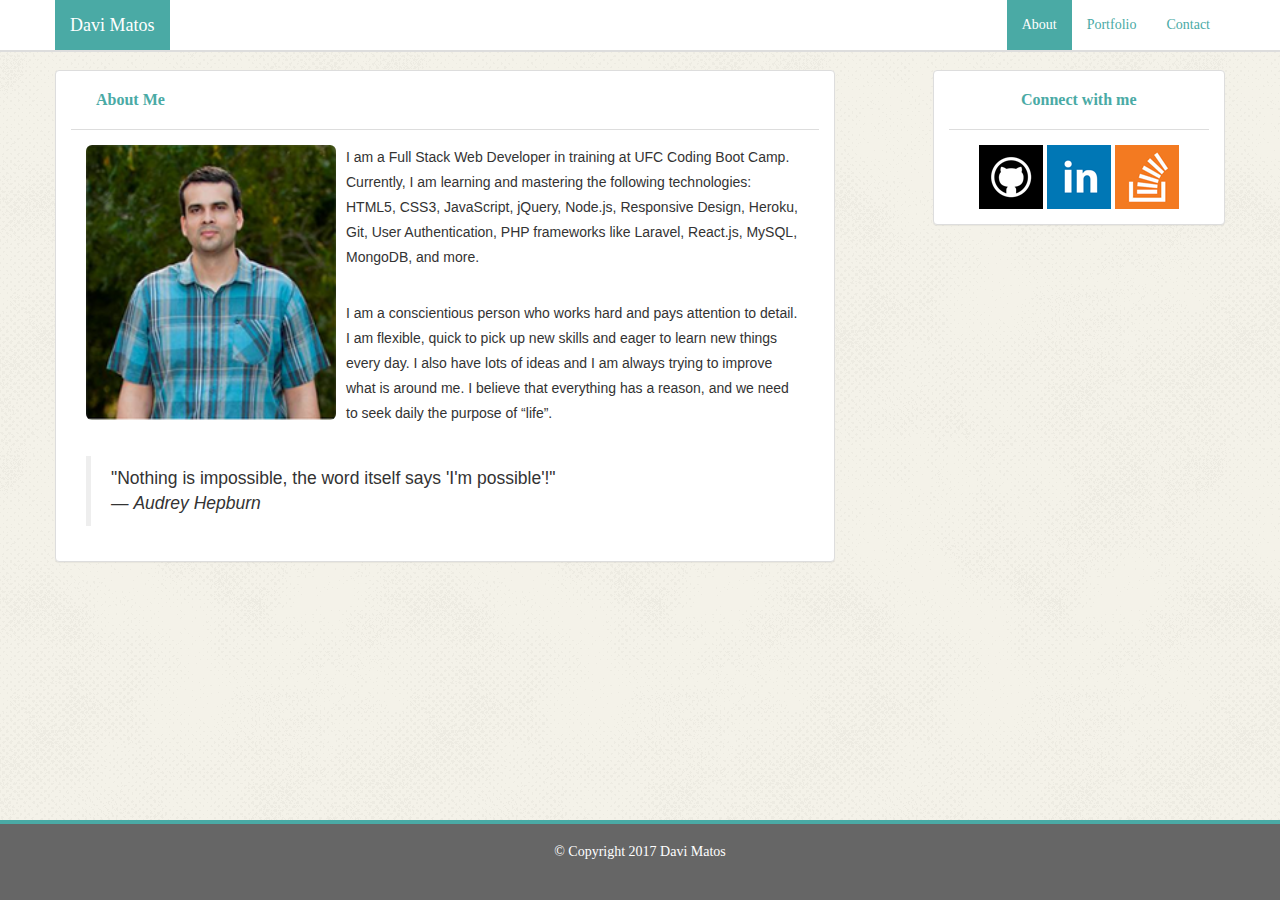
<file: index.html>
<!DOCTYPE html>
<html>

<head>
    <link rel="stylesheet" href="https://maxcdn.bootstrapcdn.com/bootstrap/3.3.7/css/bootstrap.min.css" integrity="sha384-BVYiiSIFeK1dGmJRAkycuHAHRg32OmUcww7on3RYdg4Va+PmSTsz/K68vbdEjh4u" crossorigin="anonymous">
    <link rel="stylesheet" type="text/css" href="assets/css/custom.css">
    <meta name="viewport" content="width=device-width, initial-scale=1.0">
    <title>Davi Matos</title>
</head>

<body>
    <div class="container-fluid">
        <div class="row">
            <div class="navbar navbar-default navbar-fixed-top navbar-inverse">
                <div class="container">
                    <div class="navbar-header">
                        <button type="button" class="navbar-toggle" data-toggle="collapse" data-target="#example">
                            <span class="icon-bar"></span>
                            <span class="icon-bar"></span>
                            <span class="icon-bar"></span>
                        </button>
                        <a href="" class="navbar-brand">Davi Matos</a>
                    </div>
                    <div class="collapse navbar-collapse nav" id="example">
                        <ul class="nav navbar-nav navbar-right">                
                            <li class="active"><a href="index.html">About</a></li>
                            <li><a href="portfolio.html">Portfolio</a></li>
                            <li><a href="contact.html">Contact</a></li>
                        </ul>
                    </div>
                    <!--navbar header-->
                </div>
                <!--container-->
            </div>
            <!--navbar-inverse-->
        </div>
        <!--close row-->
    </div>
    <!--navbar collapse-->
    <div class="container">
        <div class="row">
            <div class="panel panel-default col-md-8">
                <div class="panel-heading">
                    <h2 class="panel-title">About Me</h2>
                </div>
                <div class="panel-body">
                    <div class="pull-left">
                        <img class="img-rounded" src="assets/images/profile.jpg" alt="my bio-pic">
                    </div>
                    <div class="bodytext">
                        <p>I am a Full Stack Web Developer in training at UFC Coding Boot Camp. Currently, I am learning and mastering the following technologies: HTML5, CSS3, JavaScript, jQuery, Node.js, Responsive Design, Heroku, Git, User Authentication, PHP frameworks like Laravel, React.js, MySQL, MongoDB, and more.</p><br>
                        <p> I am a conscientious person who works hard and pays attention to detail. I am flexible, quick to pick up new skills and eager to learn new things every day. I also have lots of ideas and I am always trying to improve what is around me. I believe that everything has a reason, and we need to seek daily the purpose of “life”. </p><br>
                        <blockquote>
                            "Nothing is impossible, the word itself says 'I'm possible'!" <br>
                            — <cite class="n2">Audrey Hepburn</cite>
                        </blockquote>
                    </div>
                </div>
            </div>
            <div class="col-md-1"></div>
            <div class="panel panel-default col-md-3">
                <div class="panel-heading">
                    <h3 class="panel-title text-center">Connect with me</h3>
                </div>
                <div class="panel-body text-center">
                    <a href="https://github.com/davimatos2016" target="_blank"><img src="assets/images/github.png" alt="github profile"></a>
                    <a href="https://www.linkedin.com/in/davi-matos-366990105
                    " target="_blank"><img src="assets/images/linkedin.png" alt="linkdin profile"></a>
                    <a href="http://stackoverflow.com/users/7377094/davimatos2016" target="_blank"><img src="assets/images/stackoverflow.png" alt="stackoverflow profile"></a>
                </div>
            </div>
        </div>
        <nav class="navbar navbar-default navbar-fixed-bottom navbar-inverse">
            <div class="container text-center">
                <p>&copy; Copyright 2017 Davi Matos</p>
            </div>
        </nav>
    </div>
    <script src="https://ajax.googleapis.com/ajax/libs/jquery/1.12.4/jquery.min.js"></script>
    <script src="https://maxcdn.bootstrapcdn.com/bootstrap/3.3.7/js/bootstrap.min.js" integrity="sha384-Tc5IQib027qvyjSMfHjOMaLkfuWVxZxUPnCJA7l2mCWNIpG9mGCD8wGNIcPD7Txa" crossorigin="anonymous"></script>
</body>

</html>
</file>
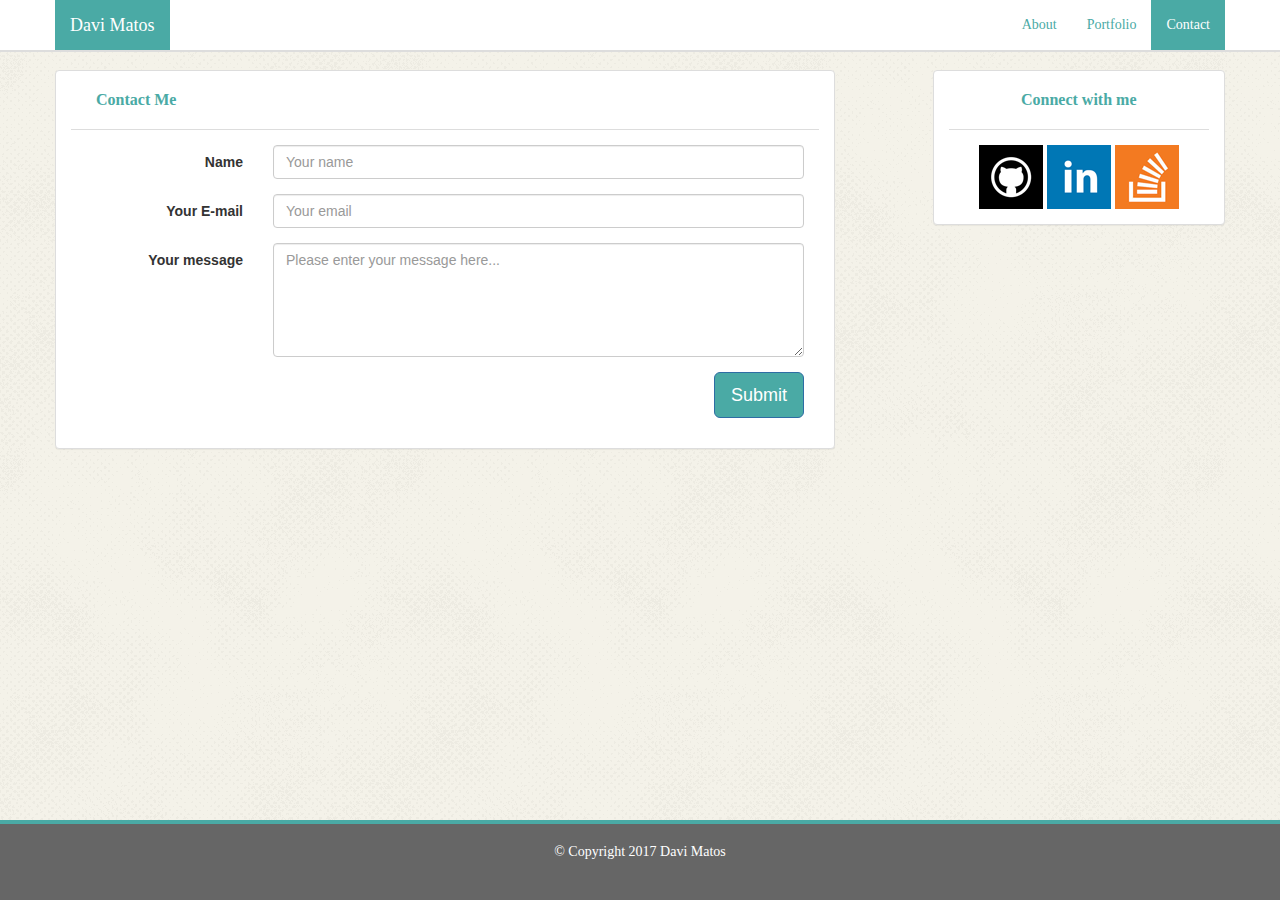
<file: contact.html>
<!DOCTYPE html>
<html>

<head>
    <link rel="stylesheet" type="text/css" href="assets/css/bootstrap.css">
    <link rel="stylesheet" type="text/css" href="assets/css/custom.css">
    <meta name="viewport" content="width=device-width, initial-scale=1.0">
    <title>Davi Matos</title>
</head>

<body>
    <div class="container">
        <div class="row">
            <nav>
                <div class="navbar navbar-default navbar-fixed-top navbar-inverse" role="navigation">
                    <div class="container">
                        <div class="navbar-header">
                            <button type="button" class="navbar-toggle" data-toggle="collapse" data-target="#example">
                                <span class="icon-bar"></span>
                                <span class="icon-bar"></span>
                                <span class="icon-bar"></span>
                            </button>
                            <a href="" class="navbar-brand">Davi Matos</a>
                        </div>
                        <div class="collapse navbar-collapse nav" id="example">
                            <ul class="nav navbar-nav navbar-right">
                                <li><a href="index.html">About</a></li>
                                <li><a href="portfolio.html">Portfolio</a></li>
                                <li class="active"><a href="contact.html">Contact</a></li>
                            </ul>
                        </div>
                    </div>
                </div>
            </nav>
        </div>
    </div>
    <div class="container">
        <div class="row">
            <div class="panel panel-default col-md-8">
                <div class="panel-heading">
                    <h2 class="panel-title">Contact Me</h2>
                </div>
                <div class="panel-body">
                    <form class="form-horizontal" action="#" method="post">
                        <fieldset>
                            <!-- Name input-->
                            <div class="form-group">
                                <label class="col-md-3 control-label" for="name">Name</label>
                                <div class="col-md-9">
                                    <input id="name" name="name" type="text" placeholder="Your name" class="form-control">
                                </div>
                            </div>
                            <!-- Email input-->
                            <div class="form-group">
                                <label class="col-md-3 control-label" for="email">Your E-mail</label>
                                <div class="col-md-9">
                                    <input id="email" name="email" type="text" placeholder="Your email" class="form-control">
                                </div>
                            </div>
                            <!-- Message body -->
                            <div class="form-group">
                                <label class="col-md-3 control-label" for="message">Your message</label>
                                <div class="col-md-9">
                                    <textarea class="form-control" id="message" name="message" placeholder="Please enter your message here..." rows="5"></textarea>
                                </div>
                            </div>
                            <!-- Form actions -->
                            <div class="form-group">
                                <div class="col-md-12 text-right">
                                    <button type="submit" class="btn btn-primary btn-lg">Submit</button>
                                </div>
                            </div>
                        </fieldset>
                    </form>
                </div>
            </div>
            <div class="col-md-1"></div>
            <div class="panel panel-default col-md-3">
                <div class="panel-heading">
                    <h3 class="panel-title text-center">Connect with me</h3>
                </div>
                <div class="panel-body text-center">
                    <a href="https://github.com/davimatos2016" target="_blank"><img src="assets/images/github.png" alt="github profile"></a>
                    <a href="https://www.linkedin.com/in/davi-matos-366990105
                    " target="_blank"><img src="assets/images/linkedin.png" alt="linkdin profile"></a>
                    <a href="http://stackoverflow.com/users/7377094/davimatos2016" target="_blank"><img src="assets/images/stackoverflow.png" alt="stackoverflow profile"></a>
                </div>
            </div>
        </div>
    </div>
    <nav class="navbar navbar-default navbar-fixed-bottom navbar-inverse">
        <div class="container text-center">
            <p>&copy; Copyright 2017 Davi Matos</p>
        </div>
    </nav>
    <script src="https://ajax.googleapis.com/ajax/libs/jquery/1.12.4/jquery.min.js"></script>
    <script src="https://maxcdn.bootstrapcdn.com/bootstrap/3.3.7/js/bootstrap.min.js" integrity="sha384-Tc5IQib027qvyjSMfHjOMaLkfuWVxZxUPnCJA7l2mCWNIpG9mGCD8wGNIcPD7Txa" crossorigin="anonymous"></script>
</body>

</html>
</file>
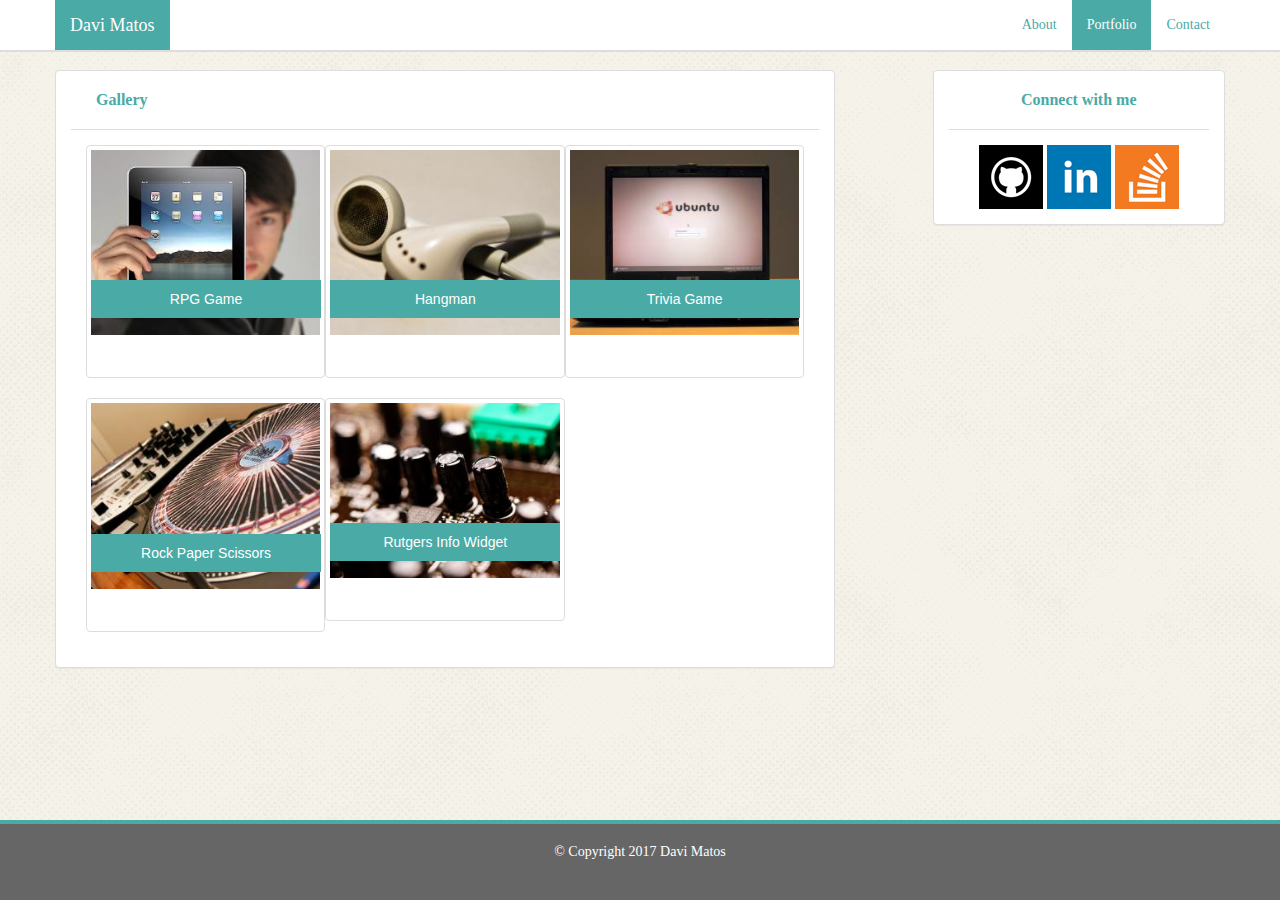
<file: portfolio.html>
<!DOCTYPE html>
<html>

<head>
    <link rel="stylesheet" href="https://maxcdn.bootstrapcdn.com/bootstrap/3.3.7/css/bootstrap.min.css" integrity="sha384-BVYiiSIFeK1dGmJRAkycuHAHRg32OmUcww7on3RYdg4Va+PmSTsz/K68vbdEjh4u" crossorigin="anonymous">
    <link rel="stylesheet" type="text/css" href="assets/css/custom.css">
    <meta name="viewport" content="width=device-width, initial-scale=1.0">
    <title>Davi Matos</title>
</head>

<body>
    <div class="container-fluid">
        <div class="row">
            <div class="navbar navbar-default navbar-fixed-top navbar-inverse">
                <div class="container">
                    <div class="navbar-header">
                        <button type="button" class="navbar-toggle" data-toggle="collapse" data-target="#example">
                            <span class="icon-bar"></span>
                            <span class="icon-bar"></span>
                            <span class="icon-bar"></span>
                        </button>
                        <a href="" class="navbar-brand">Davi Matos</a>
                    </div>
                    <div class="collapse navbar-collapse nav" id="example">
                        <ul class="nav navbar-nav navbar-right">
                            <li><a href="index.html">About</a></li>
                            <li class="active"><a href="portfolio.html">Portfolio</a></li>
                            <li><a href="contact.html">Contact</a></li>
                        </ul>
                    </div>
                </div>
            </div>
        </div>
    </div>
    <div class="container">
        <div class="row">
            <div class="panel panel-default col-md-8">
                <div class="panel-heading">
                    <h2 class="panel-title">Gallery</h2>
                </div>
                <div class="panel-body gallery text-center">
                    <div class="col-md-4 col-sm-6 thumbnail">
                        <a href="#">
                        <img src="assets/images/port1.png" alt="RPG Game">
                        </a>
                        <div class="col-md-4 col-sm-6 caption">RPG Game</div>
                    </div>
                    <div class="col-md-4 col-sm-6 thumbnail">
                        <a href="#">
                            <img src="assets/images/port2.png" alt="Hangman">
                        </a>
                        <div class="col-md-4 col-sm-6 caption">Hangman</div>
                    </div>
                    <div class="col-md-4 col-sm-6 thumbnail">
                        <a href="#">
                            <img src="assets/images/port3.png" alt="Trivia Game">
                        </a>
                        <div class="col-md-4 col-sm-6 caption">Trivia Game</div>
                    </div>
                    <div class="col-md-4 col-sm-6 thumbnail">
                        <a href="#">
                            <img src="assets/images/port4.png" alt="Rock Paper Scissors">
                        </a>
                        <div class="col-md-4 col-sm-6 caption">Rock Paper Scissors</div>
                    </div>
                    <div class="col-md-4 col-sm-6 thumbnail">
                        <a href="#">
                            <img src="assets/images/port5.png" alt="Rutgers Info Widget">
                        </a>
                        <div class="col-md-4 col-sm-6 caption">Rutgers Info Widget</div>
                    </div>
                    
                </div>
            </div>
            <div class="col-md-1"></div>
            <div class="panel panel-default col-md-3">
                <div class="panel-heading text-center">
                    <h3 class="panel-title">Connect with me</h3>
                </div>
                <div class="panel-body contact text-center">
                 <a href="https://github.com/davimatos2016" target="_blank"><img src="assets/images/github.png" alt="github profile"></a>
                 <a href="https://www.linkedin.com/in/davi-matos-366990105
                 " target="_blank"><img src="assets/images/linkedin.png" alt="linkdin profile"></a>
                 <a href="http://stackoverflow.com/users/7377094/davimatos2016" target="_blank"><img src="assets/images/stackoverflow.png" alt="stackoverflow profile"></a>
             </div>
         </div>
     </div>
     <nav class="navbar navbar-default navbar-fixed-bottom navbar-inverse">
        <div class="container text-center">
            <p>&copy; Copyright 2017 Davi Matos</p>
        </div>
    </nav>
</div>
<script src="https://ajax.googleapis.com/ajax/libs/jquery/1.12.4/jquery.min.js"></script>
<script src="https://maxcdn.bootstrapcdn.com/bootstrap/3.3.7/js/bootstrap.min.js" integrity="sha384-Tc5IQib027qvyjSMfHjOMaLkfuWVxZxUPnCJA7l2mCWNIpG9mGCD8wGNIcPD7Txa" crossorigin="anonymous"></script>
</body>

</html>
</file>
<file: assets/css/custom.css>
/* body */

body {
    padding-top: 70px;
    padding-bottom: 70px;
    background: url("../images/halftone.png");
}

h1{
    color: white:;
}

p{
    line-height: 1.8;
}
.navbar-fixed-top {
    border-bottom: solid 2px #ddd;
}

.navbar-inverse {
    font-family: "Georgia", "Times-New-Roman", times, serif;
    background-color: white;
}

.navbar-inverse .navbar-nav > li > a {
    color: #4aaaa5;
}

.navbar-brand {
    background-color: #4aaaa5;
}

.navbar-inverse .navbar-brand {
    color: white;
}
.thumbnail .caption{
    color: white;
}

.panel {
    background-color: #eee;
}

.panel-default{
    background-color:white;
}

.panel-default>.panel-heading{
    background-color:white;
}


.navbar-inverse .navbar-nav>.active>a, .navbar-inverse .navbar-nav>.active>a:focus, .navbar-inverse .navbar-nav>.active>a:hover {
    background-color: #4aaaa5;
    color: white;
}
.panel-title {
    font-family: "Georgia", "Times-New-Roman", times, serif;
    font-weight: bold;
    color: #4aaaa5;
    padding: 10px;
}


/*bio-pic image */


.img-rounded {
    width: 250px;
    height: 275px;
    margin-right:10px;
}

.conpic {
    padding: 10px;
    margin-left: 10px;
}

.conpic {
    width: 60px;
    height: 60px;
}

.thumbnail {
    display:inline-block;
    min-width: 175px;
    max-width: 250px;
}

.caption {
    background-color: #4aaaa5;
    min-width: 230px;
    max-width: 250px;
    bottom: 55px;
    text-align: center;
}



/*footer*/

.navbar-fixed-bottom {
    padding-top: 15px;
    border-top: solid 4px #4aaaa5;
    background-color: #666666; 
    color: white;
    height: 80px;
    vertical-align: bottom;
    }

.btn-primary {
    background-color:#4aaaa5;
}
</file>
